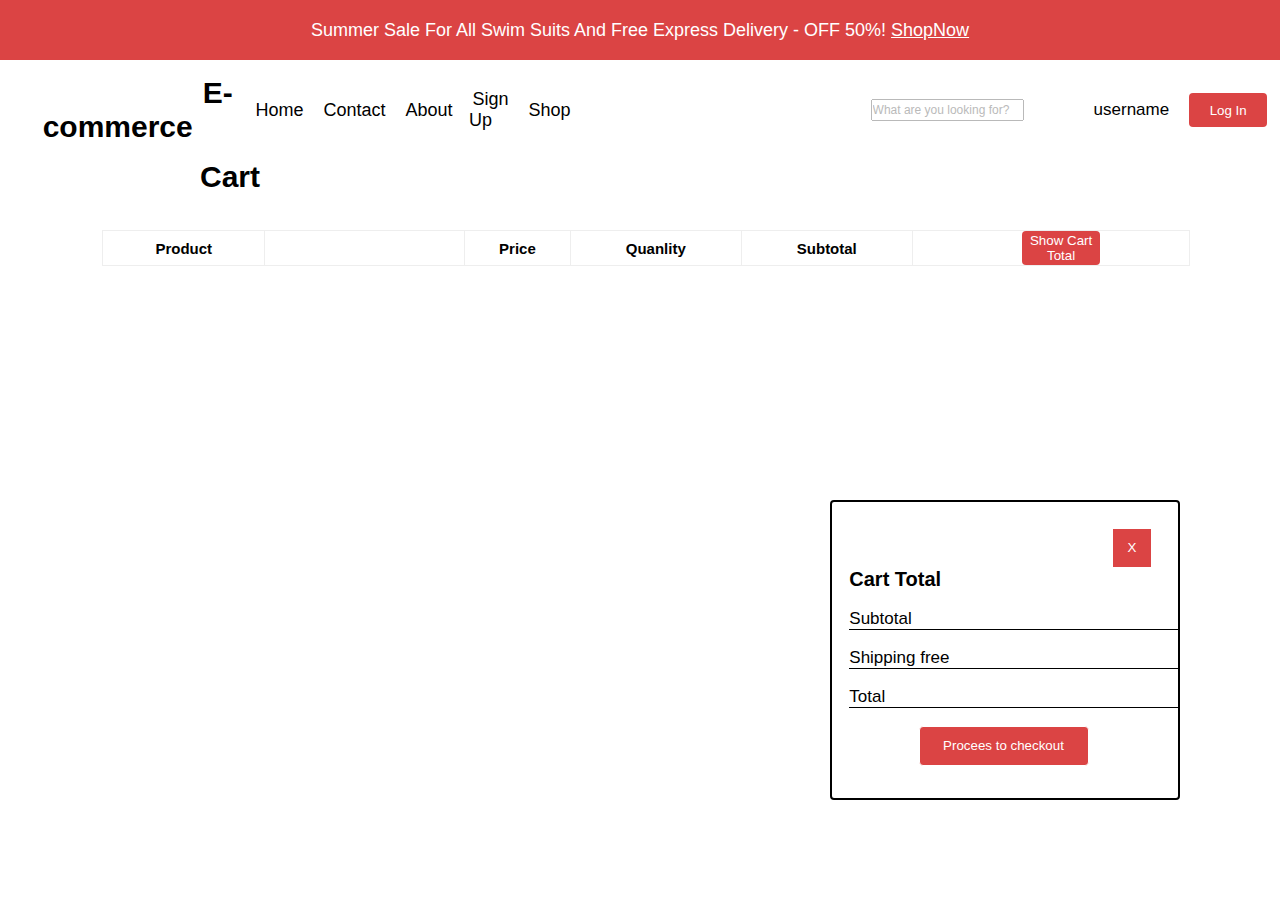
<file: cart.html>
<!DOCTYPE html>
<html lang="en">
<head>
    <meta charset="UTF-8">
    <meta name="viewport" content="width=device-width, initial-scale=1.0">
    <link rel="stylesheet" href="https://cdnjs.cloudflare.com/ajax/libs/font-awesome/6.5.2/css/all.min.css" integrity="sha512-SnH5WK+bZxgPHs44uWIX+LLJAJ9/2PkPKZ5QiAj6Ta86w+fsb2TkcmfRyVX3pBnMFcV7oQPJkl9QevSCWr3W6A==" crossorigin="anonymous" referrerpolicy="no-referrer" />
    <link rel="preconnect" href="https://fonts.googleapis.com">
    <link rel="preconnect" href="https://fonts.gstatic.com" crossorigin>
    <link rel="stylesheet" href="./cart.css">
    <title>Document</title>
</head>
<body onload="functt2()">
    <div class="parent">
        <div class="div1">
            <p>Summer Sale For All Swim Suits And Free Express Delivery - OFF 50%! <a href="./shop.html" id="a1">ShopNow</a></p>
        </div>
        <div class="div2">
            <p><a id="p1" href="./index.html"><b>E-commerce</b></a></p>
            <p><a class="p2" href="./index.html">Home</a></p>
            <p><a class="p2" href="./contact.html">Contact</a></p=>
            <p><a class="p2" href="./about.html">About</a></p>
            <p><a class="p2" href="./signup.html">Sign Up</a></p>
            <p><a class="p2" href="./shop.html">Shop</a></p>
            <input id="inp1" type="text" placeholder="What are you looking for?">
            <button class="icon1"><i class="fa-solid fa-magnifying-glass"></i></button>
            <a href="./shop.html"><button class="icon1"><i class="fa-solid fa-basket-shopping"></i></button></a>
            <a href="./user.html"><button class="icon1"><i class="fa-solid fa-user"></i></button></a>
            <p class="vvv">username</p>
            <a href="./login.html"><button onclick="func1()" class="btn2">Log In</button></a>
        </div> 
        <div>
            <h1 class="pr1">Cart</h1>
        </div>
        <div>
            <br> <br>
            <table class="table" border="">
                <thead>
                    <tr>
                        <th class="th1">Product</th>
                        <th class="th2"></th>
                        <th class="th1">Price</th>
                        <th class="th1">Quanlity</th>
                        <th class="th1">Subtotal</th>
                        <th><button onclick="func3()" class="btn3">Show Cart Total</button></th>
                    </tr>
                </thead>
                <tbody class="tbody"></tbody>
            </table>
            <div id="class1"> <br> <br>
                <button onclick="funcc1()" class="delete1">X</button>
                <p class="class2">Cart Total</p> <br>
                <p class="class3">Subtotal <span class="span1"></span></p> <br>
                <p class="class3">Shipping <span class="span2">free</span></p> <br>
                <p class="class3">Total <span class="span3"></span></p> <br>
                <a href="check.html"><button class="but1">Procees to checkout</button></a>
            </div>
        </div>
    </div>
    <script src="./cart.js"></script>
</body>
</html>
</file>
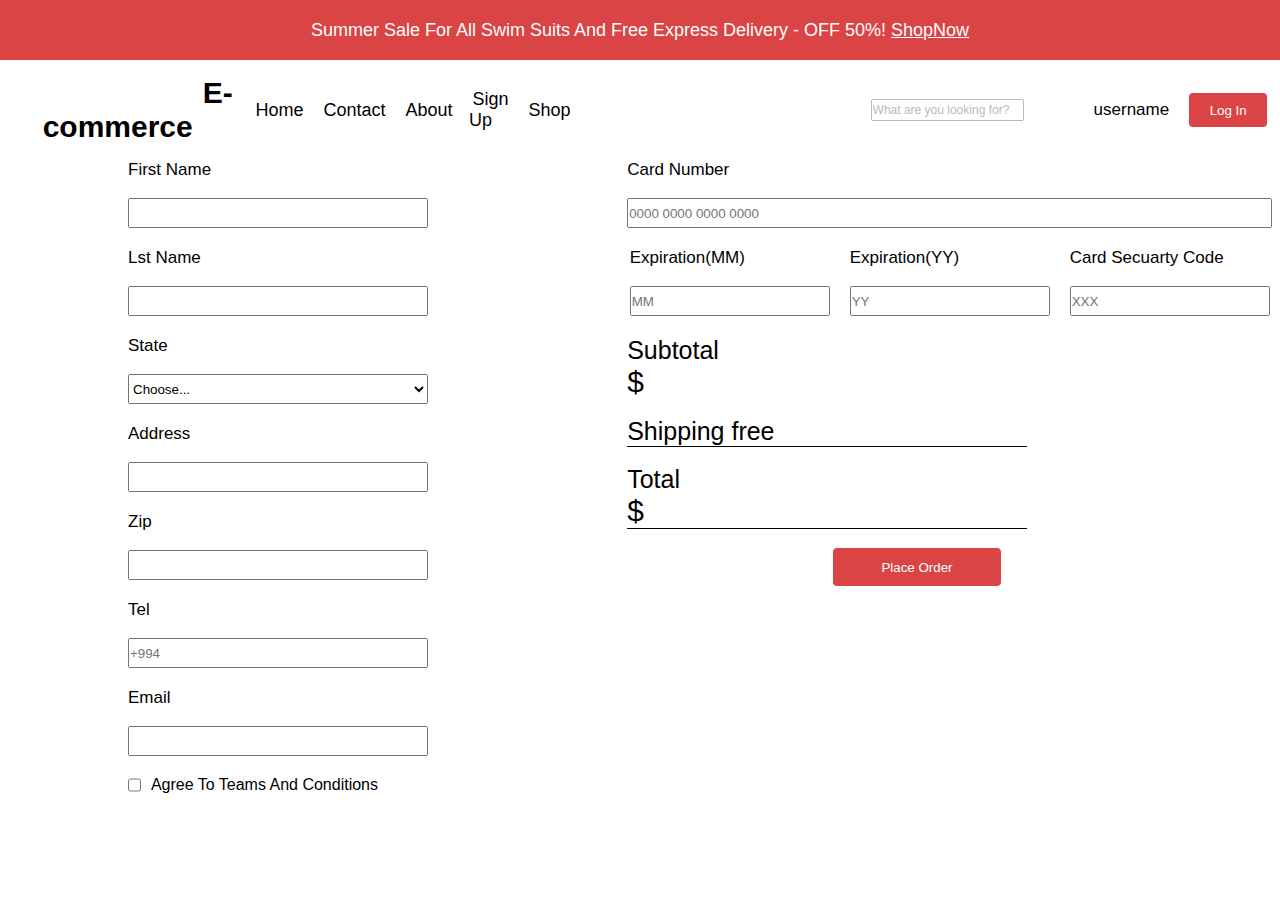
<file: check.html>
<!DOCTYPE html>
<html lang="en">
<head>
    <meta charset="UTF-8">
    <meta name="viewport" content="width=device-width, initial-scale=1.0">
    <link rel="stylesheet" href="https://cdnjs.cloudflare.com/ajax/libs/font-awesome/6.5.2/css/all.min.css" integrity="sha512-SnH5WK+bZxgPHs44uWIX+LLJAJ9/2PkPKZ5QiAj6Ta86w+fsb2TkcmfRyVX3pBnMFcV7oQPJkl9QevSCWr3W6A==" crossorigin="anonymous" referrerpolicy="no-referrer" />
    <link rel="preconnect" href="https://fonts.googleapis.com">
    <link rel="preconnect" href="https://fonts.gstatic.com" crossorigin>
    <link rel="stylesheet" href="./check.css">
    <title>Document</title>
</head>
<body onload="func2()">
    <div class="parent">
        <div class="div1">
            <p>Summer Sale For All Swim Suits And Free Express Delivery - OFF 50%! <a href="./shop.html" id="a1">ShopNow</a></p>
        </div>
        <div class="div2">
            <p><a id="p1" href="./index.html"><b>E-commerce</b></a></p>
            <p><a class="p2" href="./index.html">Home</a></p>
            <p><a class="p2" href="./contact.html">Contact</a></p=>
            <p><a class="p2" href="./about.html">About</a></p>
            <p><a class="p2" href="./signup.html">Sign Up</a></p>
            <p><a class="p2" href="./shop.html">Shop</a></p>
            <input id="inp1" type="text" placeholder="What are you looking for?">
            <button class="icon1"><i class="fa-solid fa-magnifying-glass"></i></button>
            <a href="./shop.html"><button class="icon1"><i class="fa-solid fa-basket-shopping"></i></button></a>
            <a href="./user.html"><button class="icon1"><i class="fa-solid fa-user"></i></button></a>
            <p class="vvv">username</p>
            <a href="./login.html"><button onclick="func1()" class="btn2">Log In</button></a>
        </div>
        <div class="child1">
            <div class="di1">
                <p class="fir">First Name</p> <br>
                <input class="ll1" type="text"><br>
                <p class="fir">Lst Name</p><br>
                <input class="ll1" type="text"><br>
                <p class="fir">State</p><br>
                <select name="Choose..." class="ll1" id="">
                    <option value="Choose...">Choose...</option>
                    <option value="Turkey">Turkey</option>
                    <option value="Azerbaijan">Azerbaijan</option>
                    <option value="Russia">Russia</option>
                    <option value="Spain">Spain</option>
                </select><br>
                <p class="fir">Address</p><br>
                <input class="ll1" type="text"><br>
                <p class="fir">Zip</p><br>
                <input class="ll1" type="text"><br>
                <p class="fir">Tel</p><br>
                <input class="ll1" placeholder="+994" type="text"><br>
                <p class="fir">Email</p><br>
                <input class="ll1" type="text"><br>
                <div class="check1">
                    <input class="check" type="checkbox"> <p class="agree">Agree To Teams And Conditions</p>
                </div>
            </div>
            <div class="di2">
                <p class="fir">Card Number</p><br>
                <input placeholder="0000 0000 0000 0000" class="ll3" type="text"><br>
                <div class="di">
                    <div class="di3">
                        <p class="fir">Expiration(MM)</p> <br>
                        <input class="ll2" placeholder="MM" type="text">
                    </div>
                    <div class="di3">
                        <p class="fir">Expiration(YY)</p> <br>
                        <input class="ll2" placeholder="YY" type="text">
                    </div>
                    <div class="di3">
                        <p class="fir">Card Secuarty Code</p> <br>
                        <input class="ll2" placeholder="XXX" type="text">
                    </div>
                </div>
                <p class="su1">Subtotal <span></span> <br> <span class="s1">$</span></p><br>
                <p class="su2">Shipping <span>free</span></p><br>
                <p class="su2">Total <span></span> <br> <span class="s1">$</span></p><br>
                <button onclick="index()" class="btn3">Place Order</button>
            </div>
        </div>
    </div>
    <script src="./check.js"></script>
</body>
</html>
</file>
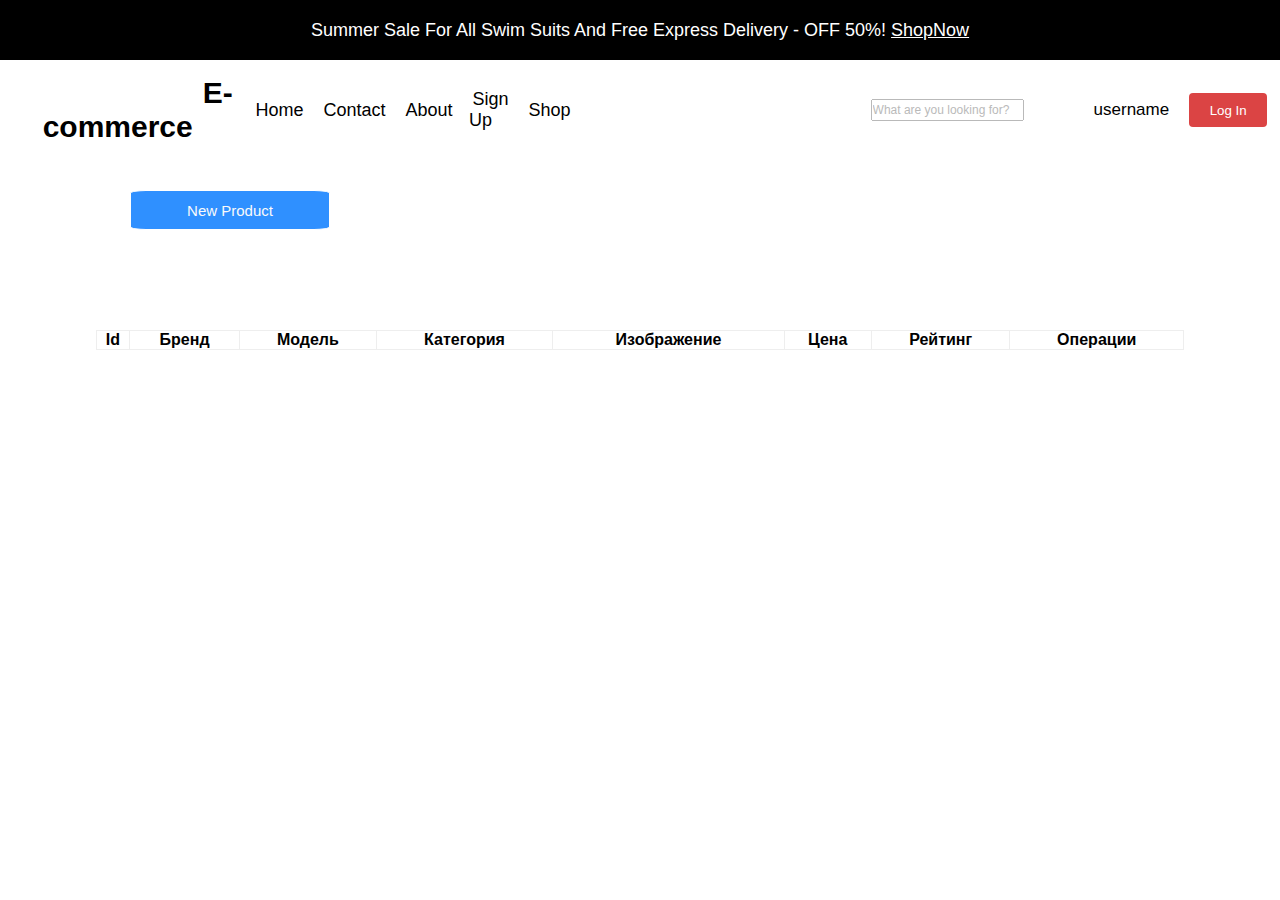
<file: products.html>
<!DOCTYPE html>
<html lang="en">
<head>
    <meta charset="UTF-8">
    <meta name="viewport" content="width=device-width, initial-scale=1.0">
    <link rel="stylesheet" href="https://cdnjs.cloudflare.com/ajax/libs/font-awesome/6.5.2/css/all.min.css" integrity="sha512-SnH5WK+bZxgPHs44uWIX+LLJAJ9/2PkPKZ5QiAj6Ta86w+fsb2TkcmfRyVX3pBnMFcV7oQPJkl9QevSCWr3W6A==" crossorigin="anonymous" referrerpolicy="no-referrer" />
    <link rel="preconnect" href="https://fonts.googleapis.com">
    <link rel="preconnect" href="https://fonts.gstatic.com" crossorigin>
    <link rel="stylesheet" href="./products.css">
    <title>Document</title>
</head>
<body>
    <div class="parent">
        <div class="div1">
            <p>Summer Sale For All Swim Suits And Free Express Delivery - OFF 50%! <a href="./shop.html" id="a1">ShopNow</a></p>
        </div>
        <div class="div2">
                <p><a id="p1" href="./index.html"><b>E-commerce</b></a></p>
                <p><a class="p2" href="./index.html">Home</a></p>
                <p><a class="p2" href="./contact.html">Contact</a></p=>
                <p><a class="p2" href="./about.html">About</a></p>
                <p><a class="p2" href="./signup.html">Sign Up</a></p>
                <p><a class="p2" href="./shop.html">Shop</a></p>
                <input id="inp1" type="text" placeholder="What are you looking for?">
                <button class="icon1"><i class="fa-solid fa-magnifying-glass"></i></button>
                <a href="./shop.html"><button class="icon1"><i class="fa-solid fa-basket-shopping"></i></button></a>
                <a href="./user.html"><button class="icon1"><i class="fa-solid fa-user"></i></button></a>
                <p class="vvv">username</p>
                <a href="./login.html"><button id="btn2">Log In</button></a>
        </div>
        <div class="div3">
            <a href="./newproduct.html"><button class="btn77">New Product</button></a>
            <table class="table" border="">
                <thead class="thead">
                    <tr class="tr1">
                        <th class="th1">Id</th>
                        <th class="th1">Бренд</th>
                        <th class="th1">Модель</th>
                        <th class="th1">Категория</th>
                        <th class="th1">Изображение</th>
                        <th class="th1">Цена</th>
                        <th class="th1">Рейтинг</th>
                        <th class="th1">Операции</th>
                    </tr>
                </thead>
                <tbody class="tbody1"></tbody>
            </table>
        </div>
    </div>
    <script src="./products.js"></script>
</body>
</html>
</file>
<file: cart.css>
* {
    padding: 0;
    margin: 0;
    box-sizing: border-box;
}
.div1 {
    display: flex;
    justify-content: center;
    align-items: center;
    height: 60px;
    background-color: #DB4444;
    color: white;
    font-family: "Montserrat", sans-serif;
    font-optical-sizing: auto;
    font-weight: 400;
    font-style: normal;
    font-size: 18px;
}
#a1 {
    color: white;
}
.div2 {
    display: flex;
    text-align: center;
    align-items: center;
    height: 100px;
    width: 99vw;
}
#p1 {
    color: #000000;
    font-size: 30px;
    font-family: "Montserrat", sans-serif;
    font-optical-sizing: auto;
    font-weight: 400;
    font-style: normal;
    margin-left: 200px;
    transition: 0.5s;
    text-decoration: none;
}
#p1:hover {
    border-bottom: #000000 solid 2px;
    font-size: 31px;
    transition: 0.5;
}
.p2 {
    font-family: 16px;
    font-family: "Montserrat", sans-serif;
    font-optical-sizing: auto;
    font-weight: 400;
    font-style: normal;
    font-size: 18px;
    transition: 0.5s;
    color: #000000;
    text-decoration: none;
    margin-left: 20px;
}
.p2:hover {
    border-bottom: #000000 solid 2px;
    font-size: 19px;
    transition: 0.5s;
}
#inp1 {
    width: 153px;
    height: 22px;
    font-size: 12px;
    opacity: 50%;
    color: #000000;
    font-family: "Montserrat", sans-serif;
    font-optical-sizing: auto;
    font-weight: 400;
    font-style: normal;
    margin-left: 300px;
}
.icon1 {
    border: white solid 0;
    margin-left: 20px;
    font-size: 20px;
    color: black;
}
.icon1:hover {
    transition: 0.5s;
    font-size: 21px;
}
.btn2 {
    width: 78px;
    height: 34px;
    border-radius: 4px;
    background-color: #DB4444;
    color: white;
    margin-left: 20px;
    border: white solid 0;
    transition: 1s;
}
.btn3 {
    width: 78px;
    height: 34px;
    border-radius: 4px;
    background-color: #DB4444;
    color: white;
    margin-left: 20px;
    border: white solid 0;
    transition: 1s;
}
button:hover {
    cursor: pointer;
    transform: scale(1.1);
    transition: 1s;
}
.vvv {
    font-size: 17px;
    margin-left: 10px;
    font-family: "Montserrat", sans-serif;
    font-optical-sizing: auto;
    font-weight: 400;
    font-style: normal;
}
.table {
    width: 85vw;
    border: 0;
    border-collapse: collapse;
    margin-left: 8%;
    font-family: "Montserrat", sans-serif;
    font-optical-sizing: auto;
    font-weight: 400;
    font-style: normal;
}
.th2 {
    width: 200px;
}
.th1 {
    font-size: 15px;
}
#class1 {
    width: 350px;
    height: 300px;
    border: #000000 solid 2px;
    border-radius: 4px;
    font-family: "Montserrat", sans-serif;
    font-optical-sizing: auto;
    font-weight: 400;
    font-style: normal;
    position: fixed;
    bottom: 100px;
    right: 100px;
    background-color: white;
}
.class2 {
    font-size: 20px;
    font-weight: bold;
    margin-left: 5%;
}
.class3 {
    font-size: 17px;
    margin-left: 5%;
    border-bottom: #000000 solid 0.5px;
}
.but1 {
    width: 170px;
    height: 40px;
    background-color: #DB4444;
    color: white;
    border: white 1px solid;
    border-radius: 4px;
    transition: 1s;
    margin-left: 25%;
}
.pr1 {
    font-size: 30px;
    font-family: "Montserrat", sans-serif;
    font-optical-sizing: auto;
    font-weight: bold;
    font-style: normal;
    margin-left: 200px;
}
.butt1 {
    width: 200px;
    height: 40px;
    background-color: #DB4444;
    color: white;
    border: white 1px solid;
    border-radius: 5px;
    transition: 1s;
}
.delete1 {
    background-color: #DB4444;
    width: 40px;
    height: 40px;
    border: white 1px solid;
    color: white;
    /* position: absolute; */
    margin-left: 280px;
    margin-top: -30px;
    transition: 0.5s;
}
.tbody {
    text-align: center;
}
</file>
<file: check.css>
* {
    padding: 0;
    margin: 0;
    box-sizing: border-box;
}
.div1 {
    display: flex;
    justify-content: center;
    align-items: center;
    height: 60px;
    background-color: #DB4444;
    color: white;
    font-family: "Montserrat", sans-serif;
    font-optical-sizing: auto;
    font-weight: 400;
    font-style: normal;
    font-size: 18px;
}
#a1 {
    color: white;
}
.div2 {
    display: flex;
    text-align: center;
    align-items: center;
    height: 100px;
    width: 99vw;
}
#p1 {
    color: #000000;
    font-size: 30px;
    font-family: "Montserrat", sans-serif;
    font-optical-sizing: auto;
    font-weight: 400;
    font-style: normal;
    margin-left: 200px;
    transition: 0.5s;
    text-decoration: none;
}
#p1:hover {
    border-bottom: #000000 solid 2px;
    font-size: 31px;
    transition: 0.5;
}
.p2 {
    font-family: 16px;
    font-family: "Montserrat", sans-serif;
    font-optical-sizing: auto;
    font-weight: 400;
    font-style: normal;
    font-size: 18px;
    transition: 0.5s;
    color: #000000;
    text-decoration: none;
    margin-left: 20px;
}
.p2:hover {
    border-bottom: #000000 solid 2px;
    font-size: 19px;
    transition: 0.5s;
}
#inp1 {
    width: 153px;
    height: 22px;
    font-size: 12px;
    opacity: 50%;
    color: #000000;
    font-family: "Montserrat", sans-serif;
    font-optical-sizing: auto;
    font-weight: 400;
    font-style: normal;
    margin-left: 300px;
}
.icon1 {
    border: white solid 0;
    margin-left: 20px;
    font-size: 20px;
    color: black;
}
.icon1:hover {
    transition: 0.5s;
    font-size: 21px;
}
.btn2 {
    width: 78px;
    height: 34px;
    border-radius: 4px;
    background-color: #DB4444;
    color: white;
    margin-left: 20px;
    border: white solid 0;
    transition: 1s;
}
button:hover {
    cursor: pointer;
    transform: scale(1.1);
    transition: 1s;
}
.vvv {
    font-size: 17px;
    margin-left: 10px;
    font-family: "Montserrat", sans-serif;
    font-optical-sizing: auto;
    font-weight: 400;
    font-style: normal;
}
.child1 {
    display: flex;
    justify-content: space-between;
    width: 99vw;
}
.di1 {
    width: 50vw;
    margin-left: 10vw;
}
.di2 {
    width: 50vw;
    margin-left: -0vw;
}
.fir {
    font-size: 17px;
    font-family: "Montserrat", sans-serif;
    font-optical-sizing: auto;
    font-weight: 400;
    font-style: normal;
}
.ll1 {
    width: 300px;
    height: 30px;
    margin-bottom: 20px;
}
.di {
    width: 625px;
    display: flex;
    justify-content: center;
    margin-bottom: 20px;
}
.ll2 {
    width: 200px;
    height: 30px;
}
.di3 {
    margin-left: 20px;
}
.su2 {
    font-size: 25px;
    font-family: "Montserrat", sans-serif;
    font-optical-sizing: auto;
    font-weight: 300;
    font-style: normal;
    border-bottom: #000000 solid 1px;
    width: 400px;
}
.su1 {
    font-size: 25px;
    font-family: "Montserrat", sans-serif;
    font-optical-sizing: auto;
    font-weight: 300;
    font-style: normal;
}
.s1 {
    font-size: 30px;
}
.btn3 {
    width: 170px;
    height: 40px;
    background-color: #DB4444;
    color: white;
    border: white 1px solid;
    border-radius: 5px;
    margin-left: 32%;
}
.agree {
    font-family: "Montserrat", sans-serif;
    font-optical-sizing: auto;
    font-weight: 300;
    font-style: normal;
}
.check1 {
    display: flex;
    justify-content: space-between;
    width: 250px;
}
.ll3 {
    width: 645px;
    height: 30px;
    margin-bottom: 20px;
}
</file>
<file: products.css>
* {
    padding: 0;
    margin: 0;
    box-sizing: border-box;
}
.div1 {
    display: flex;
    justify-content: center;
    align-items: center;
    height: 60px;
    background-color: #000000;
    color: white;
    font-family: "Montserrat", sans-serif;
    font-optical-sizing: auto;
    font-weight: 400;
    font-style: normal;
    font-size: 18px;
}
#a1 {
    color: white;
}
.div2 {
    display: flex;
    text-align: center;
    align-items: center;
    height: 100px;
    width: 99vw;
}
#p1 {
    color: #000000;
    font-size: 30px;
    font-family: "Montserrat", sans-serif;
    font-optical-sizing: auto;
    font-weight: 400;
    font-style: normal;
    margin-left: 200px;
    transition: 0.5s;
    text-decoration: none;
}
#p1:hover {
    border-bottom: #000000 solid 2px;
    font-size: 31px;
    transition: 0.5;
}
.p2 {
    font-family: 16px;
    font-family: "Montserrat", sans-serif;
    font-optical-sizing: auto;
    font-weight: 400;
    font-style: normal;
    font-size: 18px;
    transition: 0.5s;
    color: #000000;
    text-decoration: none;
    margin-left: 20px;
}
.p2:hover {
    border-bottom: #000000 solid 2px;
    font-size: 19px;
    transition: 0.5s;
}
#inp1 {
    width: 153px;
    height: 22px;
    font-size: 12px;
    opacity: 50%;
    color: #000000;
    font-family: "Montserrat", sans-serif;
    font-optical-sizing: auto;
    font-weight: 400;
    font-style: normal;
    margin-left: 300px;
}
.icon1 {
    border: white solid 0;
    margin-left: 20px;
    font-size: 20px;
}
.icon1 {
    transition: 0.5s;
    font-size: 21px;
}
#btn2 {
    width: 78px;
    height: 34px;
    border-radius: 4px;
    background-color: #DB4444;
    color: white;
    margin-left: 20px;
    border: white solid 0;
    transition: 1s;
}
button:hover {
    cursor: pointer;
    transform: scale(1.1);
    transition: 1s;
}
.vvv {
    font-size: 17px;
    margin-left: 10px;
    font-family: "Montserrat", sans-serif;
    font-optical-sizing: auto;
    font-weight: 400;
    font-style: normal;
}
.table {
    width: 85vw;
    font-family: "Montserrat", sans-serif;
    font-optical-sizing: auto;
    font-weight: 400;
    font-style: normal;
    background-color: white;
    margin: 0 auto;
    margin-top: 100px;
    border: 0;
    border-collapse: collapse;
}
.thead {
    background-color: white;
    border-collapse: collapse;
}
.btn77 {
    width: 200px;
    height: 40px;
    background-color: rgb(47, 144, 255);
    color: #fafafa;
    transition: 1s;
    font-size: 15px;
    font-family: "Montserrat", sans-serif;
    font-optical-sizing: auto;
    font-weight: 400;
    font-style: normal;
    border: white solid 1px;
    border-radius: 8%;
    margin-left: 130px;
    margin-top: 30px;
}
.tbody {
    width: 100%;
    height: 100%;
}
</file>
